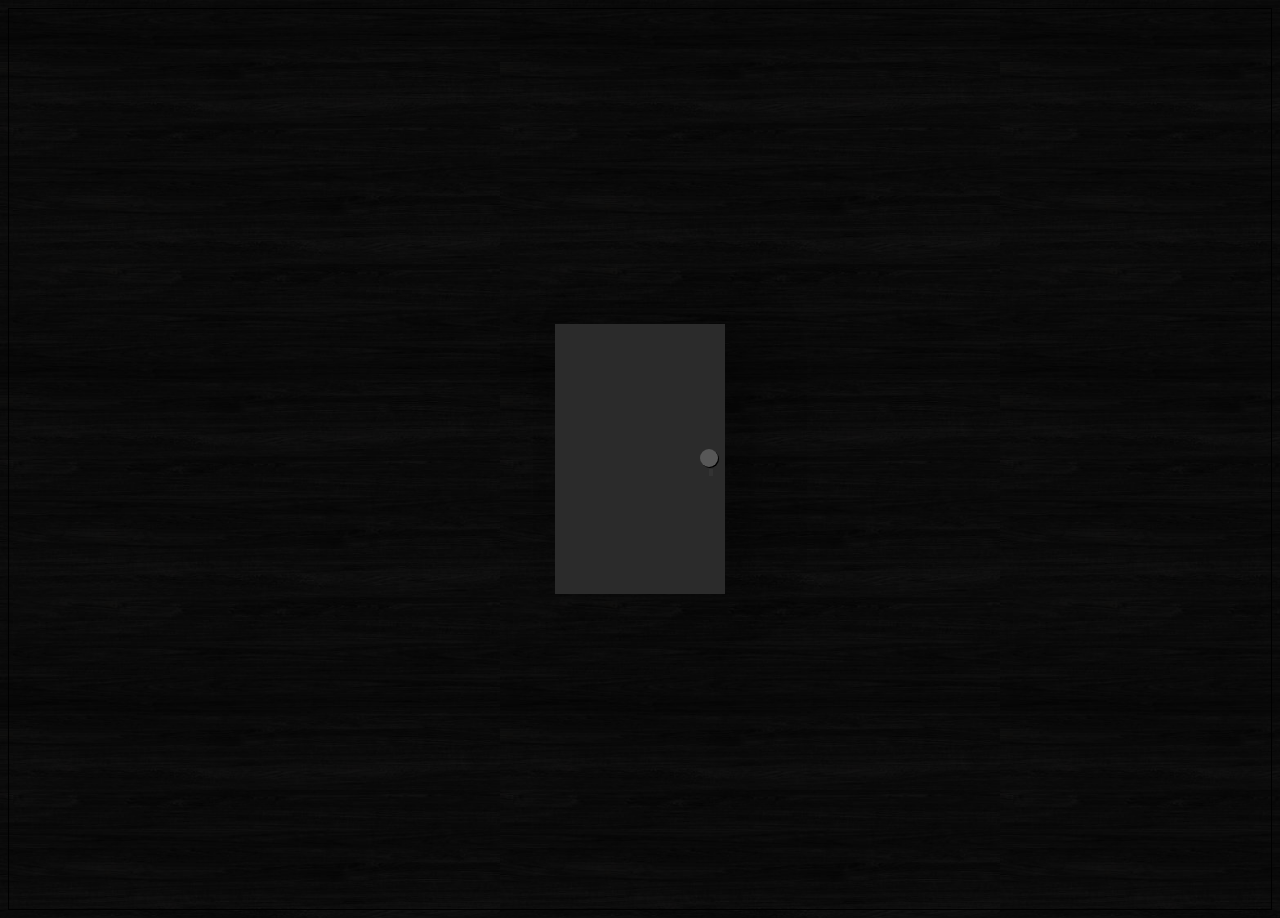
<file: index.html>
<!DOCTYPE html>
<html lang="en">
<head>
    <meta charset="UTF-8">
    <meta name="viewport" content="width=device-width, initial-scale=1.0">
    <title>The Dark Lane</title>
    <link href="style.css" rel="stylesheet" type="text/css" media="all">
</head>
<body>
    <div class="flex-wrapper">

        <div class="door">
            <div class="door-front">
                <div class="knob"></div>
            </div>

            <a href="home.html">
            <div class="door-back">
                  The Dark Lane : Luanne's Room
            </div>
        </a>
            <div class="door-mat"></div>


        </div>
        <!-- <a href="home.html">
            <div class="splash">
                Welcome to <br> The Dark Lane:<br> Luanne's Room
            </div>
        </a> -->
        <!-- <footer class="footer">CC 1224 Audrey V.u.c.a, audreyvuca.net</footer> -->
    </div>
</body>
</html>
</file>
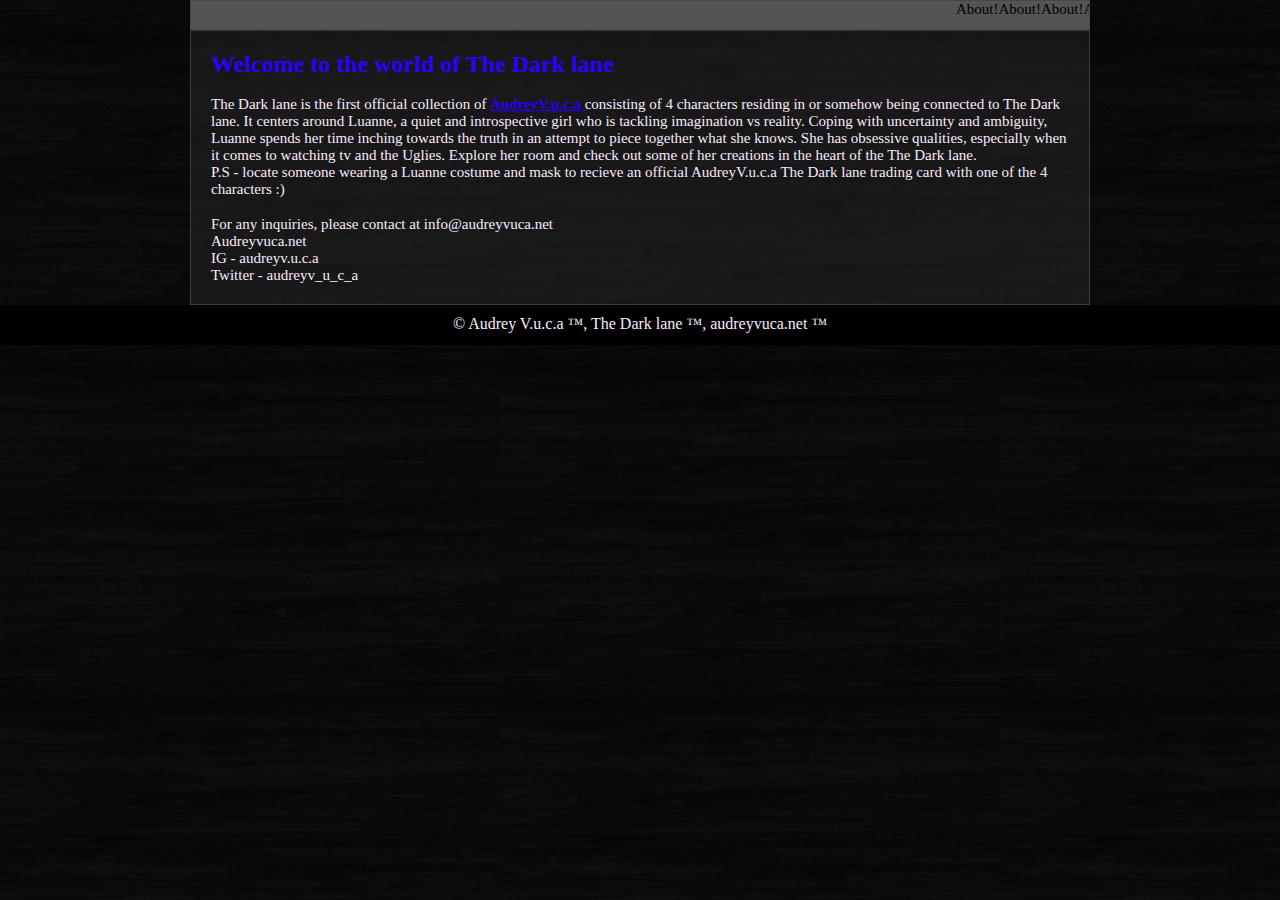
<file: about.html>
<!DOCTYPE html>
<html>
  <head>
    <meta charset="UTF-8">
    <meta name="viewport" content="width=device-width, initial-scale=1.0">
    <title>Luanne l.L</title>
 
    <link href="profile.css" rel="stylesheet" type="text/css" media="all">
  </head>

  <body>

    <a href="home.html"><p style="position: absolute; left: 250px; top: 8px; "> Back </p></a> 

    <div id="container">
    <div class="marquee"> 
        <p>About!About!About!About!About!About!About!About!About!About!About!About!About!About!About!About!About!About! </p>
    </div>


   
        <main>
            <h2>Welcome to the world of The Dark lane</h2>
            <br>
           <p> The Dark lane is the first official collection of <a href="https://audreyvuca.net"> AudreyV.u.c.a </a> consisting of 4 characters residing in or somehow being connected to
        The Dark lane. It centers around Luanne, a quiet and introspective girl who is tackling imagination vs reality. Coping with uncertainty and ambiguity, Luanne spends her time 
        inching towards the truth in an attempt to piece together what she knows. She has obsessive qualities, especially when it comes to watching tv and the Uglies. Explore her room
        and check out some of her creations in the heart of the The Dark lane. 
    <br> 
        P.S - locate someone wearing a Luanne costume and mask to recieve an official AudreyV.u.c.a The Dark lane trading card with one of the 4 characters :)
</p>

<br> 

<p> For any inquiries, please contact at info@audreyvuca.net 
    <br> 
    Audreyvuca.net 
    <br> 
    IG - audreyv.u.c.a
    <br> 
    Twitter - audreyv_u_c_a
</p>
           
        </main>
        
    </div>
    <footer id="footer"> © Audrey V.u.c.a ™, The Dark lane ™, audreyvuca.net ™</footer>
</div>


  </body>
       </html>
</file>
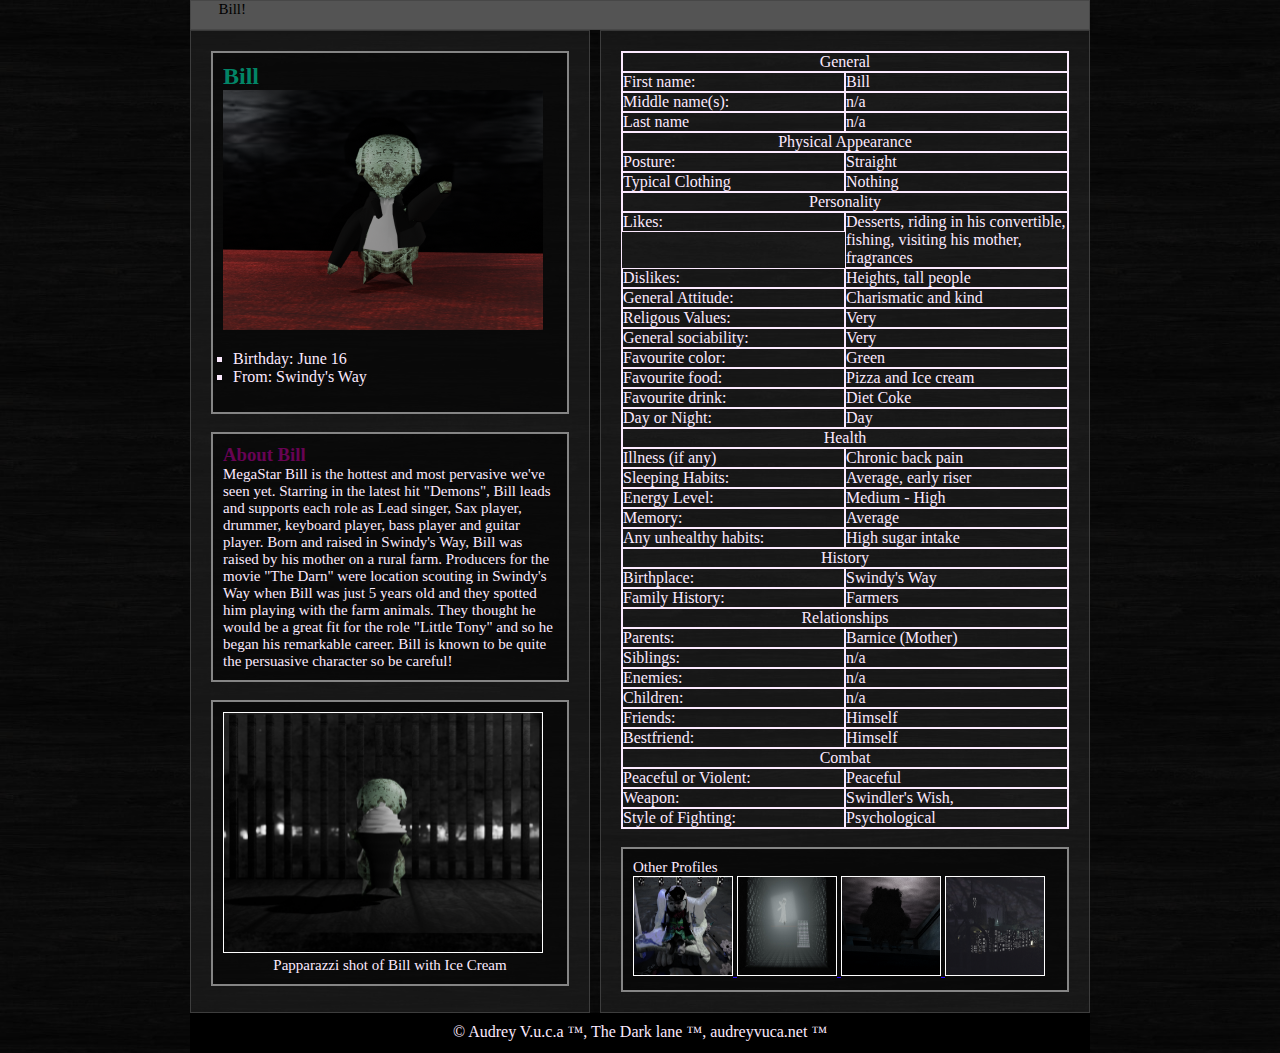
<file: bill.html>
<!DOCTYPE html>
<html>
  <head>
    <meta charset="UTF-8">
    <meta name="viewport" content="width=device-width, initial-scale=1.0">
    <title>Bill</title>
 
    <link href="profile.css" rel="stylesheet" type="text/css" media="all">
  </head>

  <body>

    
    <a href="home.html"><p style="position: absolute; left: 250px; top: 8px; "> Back </p></a> 

    <div id="container">
    <div class="marquee"> 
        <p>Bill!</p>
    </div>


    <div id="flex">
        <aside id="leftSidebar" style="margin-right: 10px;">
            <div class="box"> 
                <h2 style="color: rgba(0, 174, 134, 0.759);">Bill</h2>
                <img src="img/bill.png" style="width: 320px; height: auto;" >
                <ul style="padding-left:10px;">
                    <li>  Birthday: June 16</li>
                    <li>  From: Swindy's Way </li>
                </ul>

            </div>
           <br>
            <div class="box">
               <h3 style="color: rgb(103, 3, 84);"> About Bill </h3>
               <p> MegaStar Bill is the hottest and most pervasive we've seen yet. Starring in the latest hit "Demons", Bill leads and supports each role as Lead singer,
                Sax player, drummer, keyboard player, bass player and guitar player. Born and raised in Swindy's Way, Bill was raised by his mother on a rural farm. Producers for 
                the movie "The Darn" were location scouting in Swindy's Way when Bill was just 5 years old and they spotted him playing with the farm animals. They thought he would be 
                a great fit for the role "Little Tony" and so he began his remarkable career. Bill is known to be quite the persuasive character so be careful!  </p>
            </div>

            <br>

            <div class="box">
           <img src="img/bill icecream.png" style="width: 320px; height: auto; border: 1px solid white; margin: 0 auto;">
             <p style="text-align: center;">  Papparazzi shot of Bill with Ice Cream </p>
            </div>

        
        </aside>
        <main>
            <table class="type-a" width="100%" border="0" cellspacing="0" cellpadding="0">
                <tr>
                  <td class="a" style="text-align: center;">General</td>
                  <td class="b">First name: </td>
                  <td class="c">Bill</td>
                </tr>
                <tr>
                    <td class="b">Middle name(s): </td>
                    <td class="c">n/a</td>
                </tr>
                <tr>
                    <td class="b">Last name </td>
                    <td class="c">n/a</td>
                </tr>
                <tr>
                    <td class="a" style="text-align: center;">Physical Appearance</td>
                    <td class="b">Posture: </td>
                    <td class="c">Straight</td>
                  </tr>
                  <tr>
                      <td class="b">Typical Clothing</td>
                      <td class="c">Nothing</td>
                  </tr>
                  <tr>
                    <td class="a" style="text-align: center;">Personality</td>
                    <td class="b">Likes: </td>
                    <td class="c">Desserts, riding in his convertible, fishing, visiting his mother, fragrances</td>
                  </tr>
                  <tr>
                      <td class="b">Dislikes:</td>
                      <td class="c">Heights, tall people</td>
                  </tr>
                  <tr>
                      <td class="b">General Attitude:</td>
                      <td class="c">Charismatic and kind</td>
                  </tr>
                  <tr>
                    <td class="b">Religous Values:</td>
                    <td class="c">Very</td>
                </tr>
                <tr>
                    <td class="b">General sociability:</td>
                    <td class="c">Very</td>
                </tr>
                <tr>
                    <td class="b">Favourite color:</td>
                    <td class="c">Green</td>
                </tr>
                <tr>
                    <td class="b">Favourite food:</td>
                    <td class="c">Pizza and Ice cream</td>
                </tr>
                <tr>
                    <td class="b">Favourite drink:</td>
                    <td class="c">Diet Coke</td>
                </tr>
                <tr>
                    <td class="b">Day or Night:</td>
                    <td class="c">Day</td>
                </tr>
                <tr>
                    <td class="a" style="text-align: center;">Health</td>
                    <td class="b">Illness (if any)</td>
                    <td class="c">Chronic back pain</td>
                  </tr>
                  <tr>
                    <td class="b">Sleeping Habits:</td>
                    <td class="c">Average, early riser</td>
                </tr>
                <tr>
                    <td class="b">Energy Level:</td>
                    <td class="c">Medium - High</td>
                </tr>
                <tr>
                    <td class="b">Memory:</td>
                    <td class="c">Average</td>
                </tr>
                <tr>
                    <td class="b">Any unhealthy habits:</td>
                    <td class="c">High sugar intake</td>
                </tr>
                <tr>
                    <td class="a" style="text-align: center;">History</td>
                    <td class="b">Birthplace:</td>
                    <td class="c">Swindy's Way</td>
                  </tr>
                  <tr>
                    <td class="b">Family History:</td>
                    <td class="c">Farmers</td>
                </tr>
                <tr>
                    <td class="a" style="text-align: center;">Relationships</td>
                    <td class="b">Parents:</td>
                    <td class="c"> Barnice (Mother) </td>
                  </tr>
                  <tr>
                    <td class="b">Siblings:</td>
                    <td class="c">n/a</td>
                  </tr>
                  <tr>
                    <td class="b">Enemies:</td>
                    <td class="c">n/a</td>
                  </tr>
                  <tr>
                    <td class="b">Children:</td>
                    <td class="c">n/a</td>
                  </tr>
                  <tr>
                    <td class="b">Friends:</td>
                    <td class="c">Himself</td>
                  </tr>
                  <tr>
                    <td class="b">Bestfriend:</td>
                    <td class="c">Himself</td>
                  </tr>

                  <tr>
                    <td class="a" style="text-align: center;">Combat</td>
                    <td class="b">Peaceful or Violent:</td>
                    <td class="c">Peaceful</td>
                  </tr>
                  <tr>
                    <td class="b">Weapon:</td>
                    <td class="c">Swindler's Wish, </td>
                  </tr>
                  <tr>
                    <td class="b">Style of Fighting:</td>
                    <td class="c">Psychological</td>
                  </tr>
               
              </table>

              <br>

    <div class="otherProfile">
<p> Other Profiles</p>

<a href="luanne.html"> <img class="smallprofile" src="img/luanne.png"> </a>
<a href="uglies.html"> <img class="smallprofile" src="img/edit2.jpg" > </a>
<a href="parnethius.html"> <img  class="smallprofile" src="img/parnethius.png" > </a>
<a href="tdl.html"> <img  class="smallprofile" src="img/picturegallery/56.png" > </a>
    </div>

        </main>
        
    </div>
    <footer id="footer"> © Audrey V.u.c.a ™, The Dark lane ™, audreyvuca.net ™</footer>
</div>


  </body>
       </html>
</file>
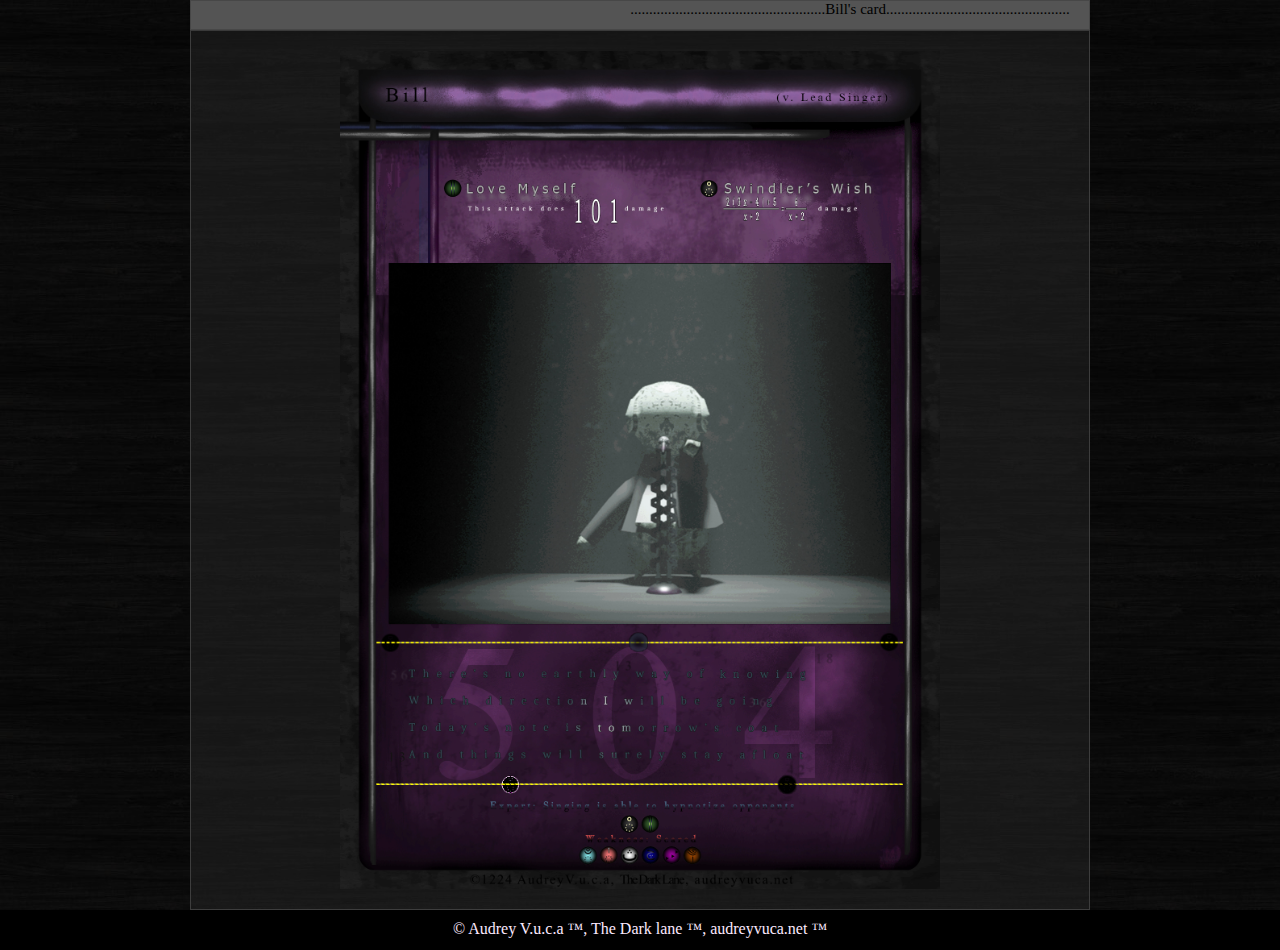
<file: billcard.html>
<!DOCTYPE html>
<html>
  <head>
    <meta charset="UTF-8">
    <meta name="viewport" content="width=device-width, initial-scale=1.0">
    <title>Bill Card</title>
 
    <link href="profile.css" rel="stylesheet" type="text/css" media="all">
  </head>

  <body>
    
    <a href="home.html"><p style="position: absolute; left: 250px; top: 8px; "> Back </p></a> 

    <div id="container">
    <div class="marquee"> 
        <p>....................................................Bill's card.................................................</p>
    </div>


   
        <main>
           <img src="img/billcard.jpg" class="center" style="width: 600px;">
           

        </main>
        
    </div>
    <footer id="footer"> © Audrey V.u.c.a ™, The Dark lane ™, audreyvuca.net ™</footer>
</div>


  </body>
       </html>
</file>
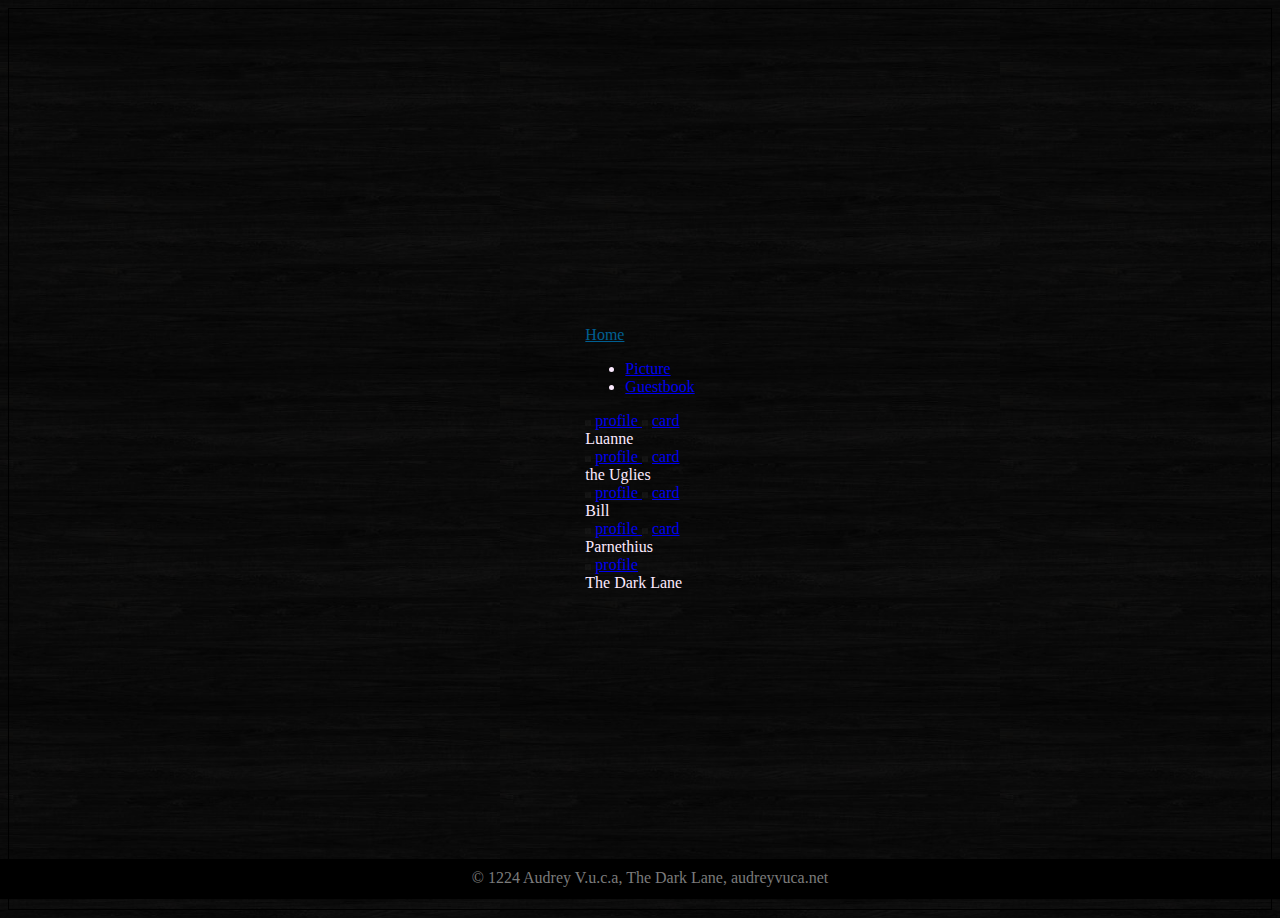
<file: home.html>
<!DOCTYPE html>
<html lang="en">
<head>
    <meta charset="UTF-8">
    <meta name="viewport" content="width=device-width, initial-scale=1.0">
    <title>The Dark Lane</title>
    <link href="style.css" rel="stylesheet" type="text/css" media="all">
</head>
<body>

        <div id="container">
            <div id="topBar">
              <a href="index.html" style="color: rgb(0, 95, 146); font-size: medium;">Home</a> 
              <!-- <a href="about.html" style="color: blueviolet; font-size: medium;">About&Contact</a>  -->
            </div>
    
                <div id="headerArea">
                    <div id="header"></div>
                    <nav id="navbar">
                        <ul>
                            <li><a href="picture.html">Picture</a></li>
                            <!-- <li><a href="shoppe.html">Shoppe</a></li> -->
                            <li><a href="https://users4.smartgb.com/g/g.php?a=s&i=g44-82152-c2">Guestbook</a></li>
                        </ul>
                    </nav>
                </div>
    
        
               <main>
    
                <img src="img/darkwood.jpg" class="icon"> <a href="luanne.html"> profile </a> 
                <img src="img/darkwood.jpg" class="icon"> <a href="luannecard.html"> card </a>
                 
                    <div class="name"> Luanne </div>

                    
                <img src="img/darkwood.jpg" class="icon"> <a href="uglies.html"> profile </a> 
                <img src="img/darkwood.jpg" class="icon"> <a href="ugliescard.html"> card </a>
                 
                    <div class="name"> the Uglies </div>

                    
                <img src="img/darkwood.jpg" class="icon"> <a href="bill.html"> profile </a> 
                <img src="img/darkwood.jpg" class="icon"> <a href="billcard.html"> card </a>
                 
                    <div class="name"> Bill </div>

                    
                <img src="img/darkwood.jpg" class="icon"> <a href="parnethius.html"> profile </a> 
                <img src="img/darkwood.jpg" class="icon"> <a href="parnethiuscard.html"> card </a>
                 
                    <div class="name"> Parnethius </div>

                    <img src="img/darkwood.jpg" class="icon"> <a href="tdl.html"> profile </a> 
                  
                     
                        <div class="name"> The Dark Lane </div>
               
                 
               
                      </main>
                    
      
              </div>
                <footer id="footer">
                  © 1224 Audrey V.u.c.a, The Dark Lane, audreyvuca.net 
                </footer>
            </div>

</body>
</html>
</file>
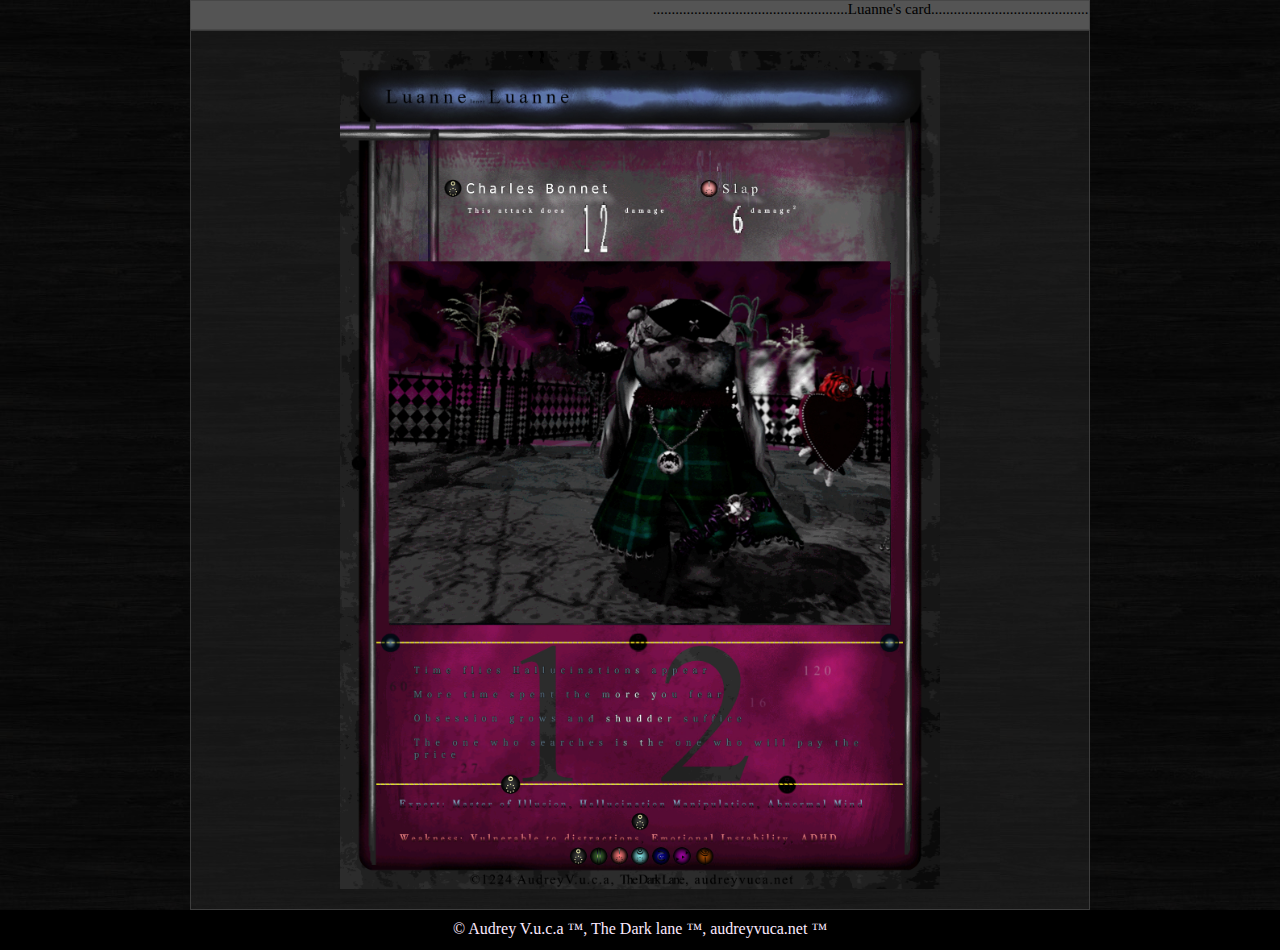
<file: luannecard.html>
<!DOCTYPE html>
<html>
  <head>
    <meta charset="UTF-8">
    <meta name="viewport" content="width=device-width, initial-scale=1.0">
    <title>Luanne l.L</title>
 
    <link href="profile.css" rel="stylesheet" type="text/css" media="all">
  </head>

  <body>

    <a href="home.html"><p style="position: absolute; left: 250px; top: 8px; "> Back </p></a> 

    <div id="container">
    <div class="marquee"> 
        <p>....................................................Luanne's card.................................................</p>
    </div>


   
        <main>
           <img src="img/luannecard.jpg" class="center" style="width: 600px;">
           

        </main>
        
    </div>
    <footer id="footer"> © Audrey V.u.c.a ™, The Dark lane ™, audreyvuca.net ™</footer>
</div>


  </body>
       </html>
</file>
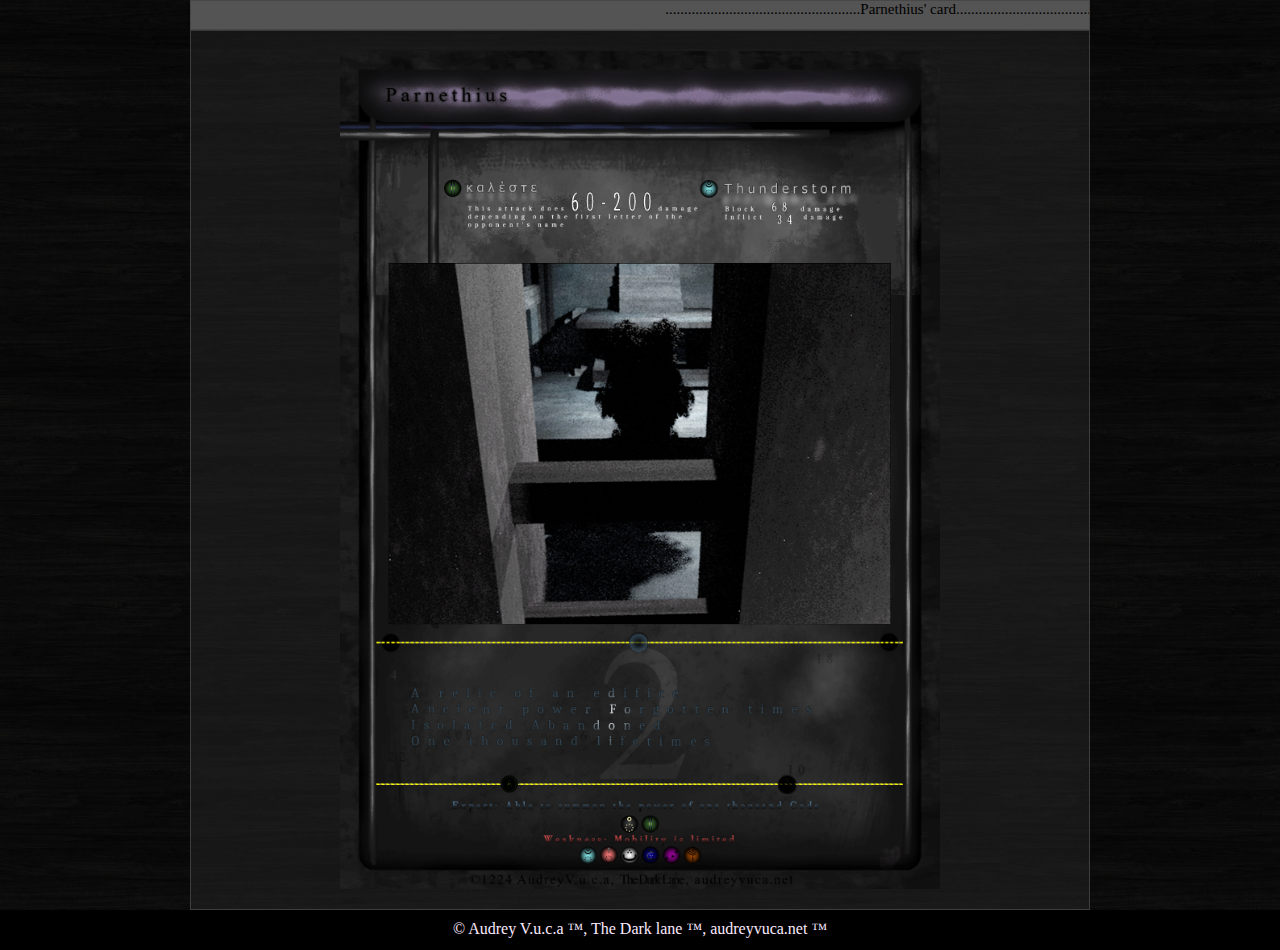
<file: parnethiuscard.html>
<!DOCTYPE html>
<html>
  <head>
    <meta charset="UTF-8">
    <meta name="viewport" content="width=device-width, initial-scale=1.0">
    <title>Parnethius Card</title>
 
    <link href="profile.css" rel="stylesheet" type="text/css" media="all">
  </head>

  <body>

    <a href="home.html"><p style="position: absolute; left: 250px; top: 8px; "> Back </p></a> 

    <div id="container">
    <div class="marquee"> 
        <p>....................................................Parnethius' card.................................................</p>
    </div>


   
        <main>
           <img src="img/parnethiuscard.jpg" class="center" style="width: 600px;">
           

        </main>
        
    </div>
    <footer id="footer"> © Audrey V.u.c.a ™, The Dark lane ™, audreyvuca.net ™</footer>
</div>


  </body>
       </html>
</file>
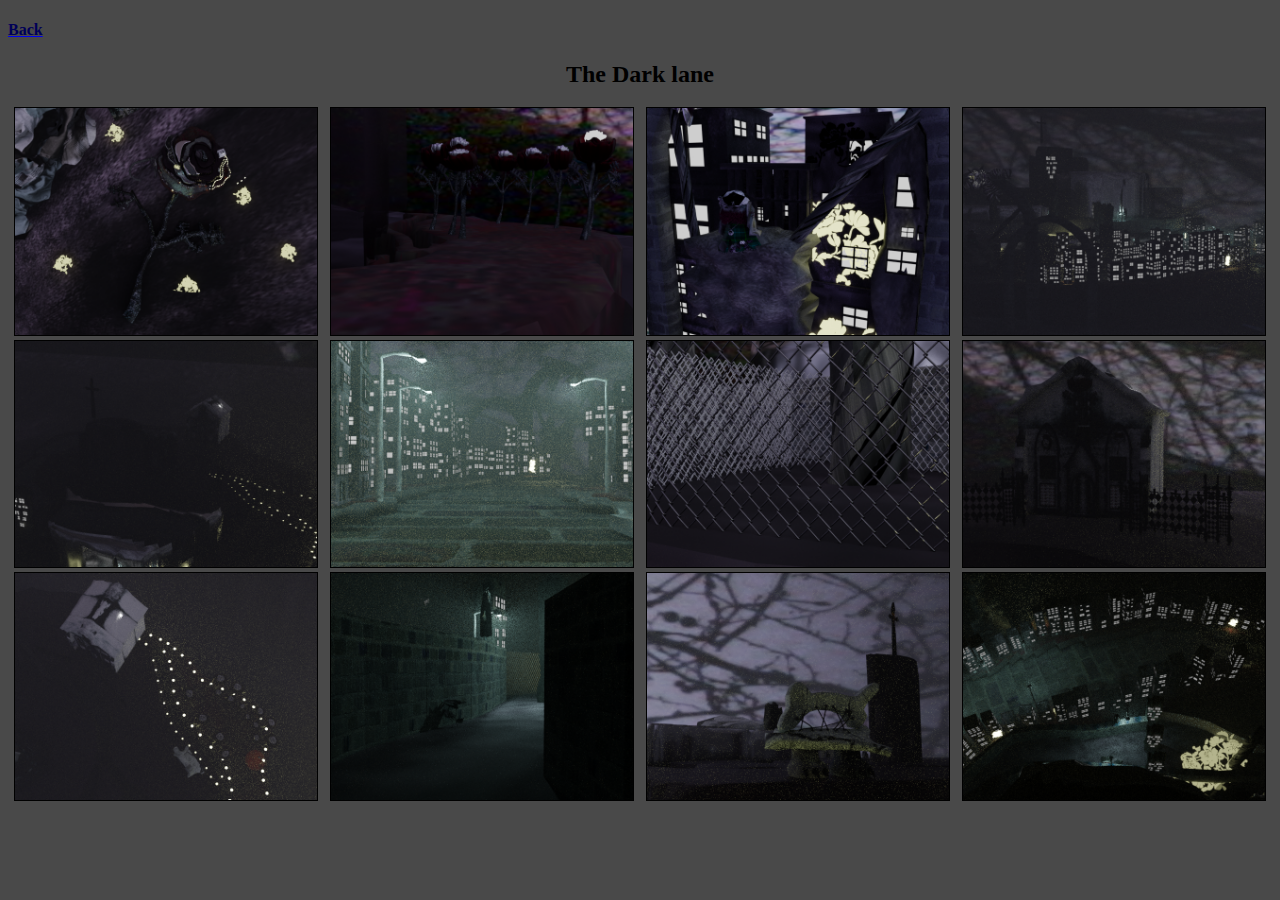
<file: picture.html>
<!DOCTYPE html>
<html>
<head>
    <meta charset="UTF-8">
    <meta name="viewport" content="width=device-width, initial-scale=1.0">
    <title>Picture Gallery</title>
 
    <link href="picture.css" rel="stylesheet" type="text/css" media="all">
</head>
<body>
    <a href="home.html"> <h4 style="color: rgb(0, 0, 88);">Back</h4></a>
<h2 style="text-align: center;">The Dark lane</h2>


<div class="responsive">
    <div class="gallery">
      <a target="_blank" href="img/picturegallery/66.png">
        <img src="img/picturegallery/66.png">
      </a>
    </div>
  </div>

  <div class="responsive">
    <div class="gallery">
      <a target="_blank" href="img/picturegallery/10.png">
        <img src="img/picturegallery/10.png" >
      </a>
    </div>
  </div>

  <div class="responsive">
    <div class="gallery">
      <a target="_blank" href="img/picturegallery/3.png">
        <img src="img/picturegallery/3.png">
      </a>
    </div>
  </div>

  <div class="responsive">
    <div class="gallery">
      <a target="_blank" href="img/picturegallery/56.png">
        <img src="img/picturegallery/56.png">
      </a>
    </div>
  </div>

  <div class="responsive">
    <div class="gallery">
      <a target="_blank" href="img/picturegallery/57.png">
        <img src="img/picturegallery/57.png">
      </a>
    </div>
  </div>

  <div class="responsive">
    <div class="gallery">
      <a target="_blank" href="img/picturegallery/53.png">
        <img src="img/picturegallery/53.png" >
      </a>
    </div>
  </div>

  <div class="responsive">
    <div class="gallery">
      <a target="_blank" href="img/picturegallery/40.png">
        <img src="img/picturegallery/40.png" >
      </a>
    </div>
  </div>

  
  <div class="responsive">
    <div class="gallery">
      <a target="_blank" href="img/picturegallery/59.png">
        <img src="img/picturegallery/59.png" >
      </a>
    </div>
  </div>

  <div class="responsive">
    <div class="gallery">
      <a target="_blank" href="img/picturegallery/62.png">
        <img src="img/picturegallery/62.png" >
      </a>
    </div>
  </div>

  <div class="responsive">
    <div class="gallery">
      <a target="_blank" href="img/picturegallery/64.png">
        <img src="img/picturegallery/64.png" >
      </a>
    </div>
  </div>

  <div class="responsive">
    <div class="gallery">
      <a target="_blank" href="img/picturegallery/72.png">
        <img src="img/picturegallery/72.png" >
      </a>
    </div>
  </div>

  <div class="responsive">
    <div class="gallery">
      <a target="_blank" href="img/picturegallery/65.png">
        <img src="img/picturegallery/65.png" >
      </a>
    </div>
  </div>

<div class="clearfix"></div>

</body>
</html>
</file>
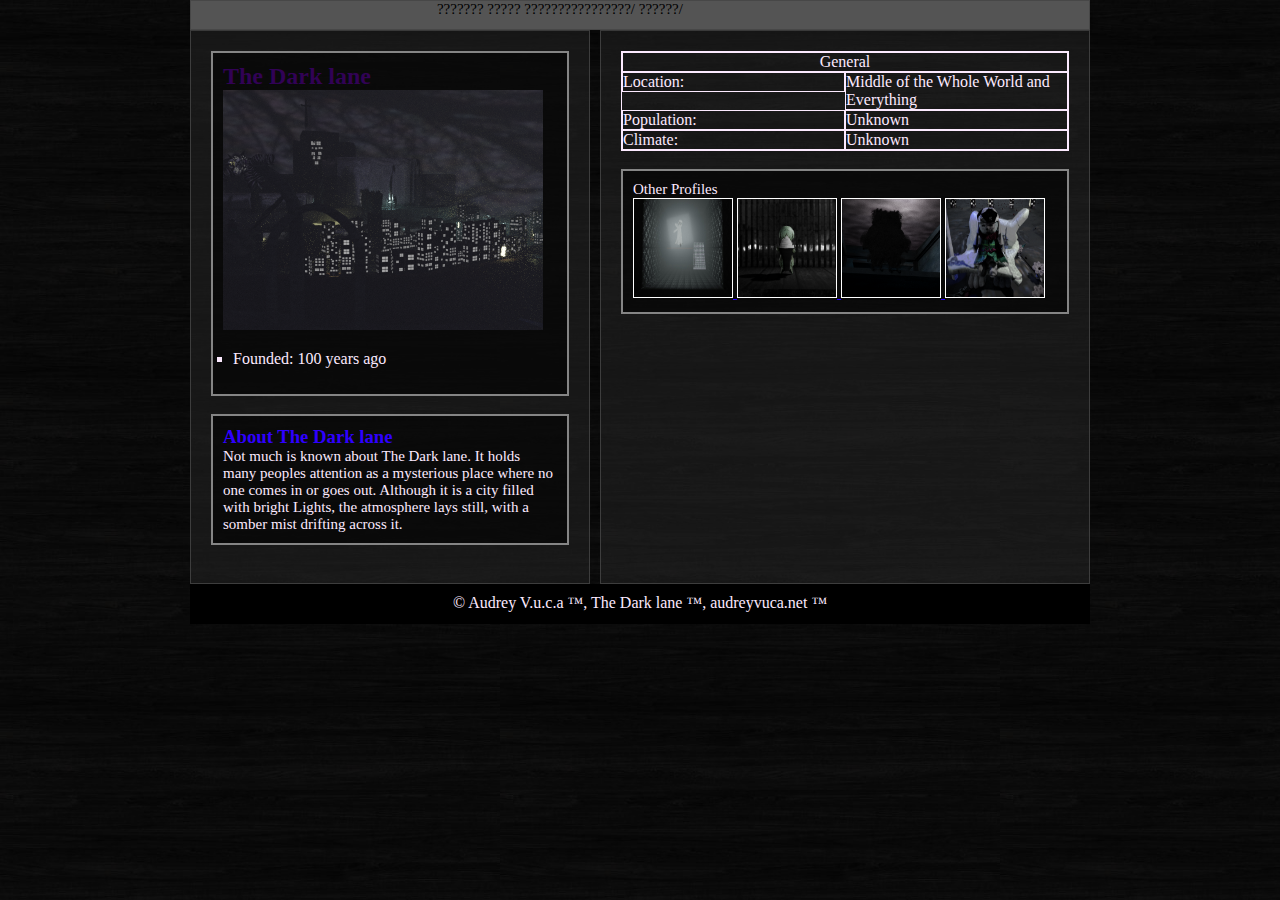
<file: tdl.html>
<!DOCTYPE html>
<html>
  <head>
    <meta charset="UTF-8">
    <meta name="viewport" content="width=device-width, initial-scale=1.0">
    <title>The Dark lane</title>
 
    <link href="profile.css" rel="stylesheet" type="text/css" media="all">
  </head>

  <body>
    
    <a href="home.html"><p style="position: absolute; left: 250px; top: 8px; "> Back </p></a> 

    <div id="container">
    <div class="marquee"> 
        <p>??????? ????? ????????????????/ ??????/</p>
    </div>


    <div id="flex">
        <aside id="leftSidebar" style="margin-right: 10px;">
            <div class="box"> 
                <h2 style="color: rgba(63, 0, 111, 0.759);">The Dark lane</h2>
                <img src="img/picturegallery/56.png" style="width: 320px; height: auto;" >
                <ul style="padding-left:10px;">
                    <li>  Founded: 100 years ago </li>
                </ul>

            </div>
           <br>
            <div class="box">
               <h3> About The Dark lane </h3>
               <p>
                   Not much is known about The Dark lane. It holds many peoples attention as a mysterious place where no one comes in or goes out. 
                   Although it is a city filled with bright Lights, the atmosphere lays still, with a somber mist drifting across it. 
                   
            </p>
            </div>

            <br>

         
        
        </aside>
        <main>
            <table class="type-a" width="100%" border="0" cellspacing="0" cellpadding="0">
                <tr>
                  <td class="a" style="text-align: center;">General</td>
                  <td class="b">Location:</td>
                  <td class="c">Middle of the Whole World and Everything</td>
                  <td class="b">Population:</td>
                  <td class="c">Unknown</td>
                  <td class="b">Climate:</td>
                  <td class="c">Unknown</td>
                </tr>
               
              </table>

              <br>

    <div class="otherProfile">
<p> Other Profiles</p>

<a href="uglies.html"> <img class="smallprofile" src="img/edit2.jpg"> </a>
<a href="bill.html"> <img class="smallprofile" src="img/bill icecream.png" > </a>
<a href="parnethius.html"> <img  class="smallprofile" src="img/parnethius.png" > </a>
<a href="luanne.html"> <img  class="smallprofile" src="img/luanne.png" > </a>
    </div>

        </main>
        
    </div>
    <footer id="footer"> © Audrey V.u.c.a ™, The Dark lane ™, audreyvuca.net ™</footer>
</div>


  </body>
       </html>
</file>
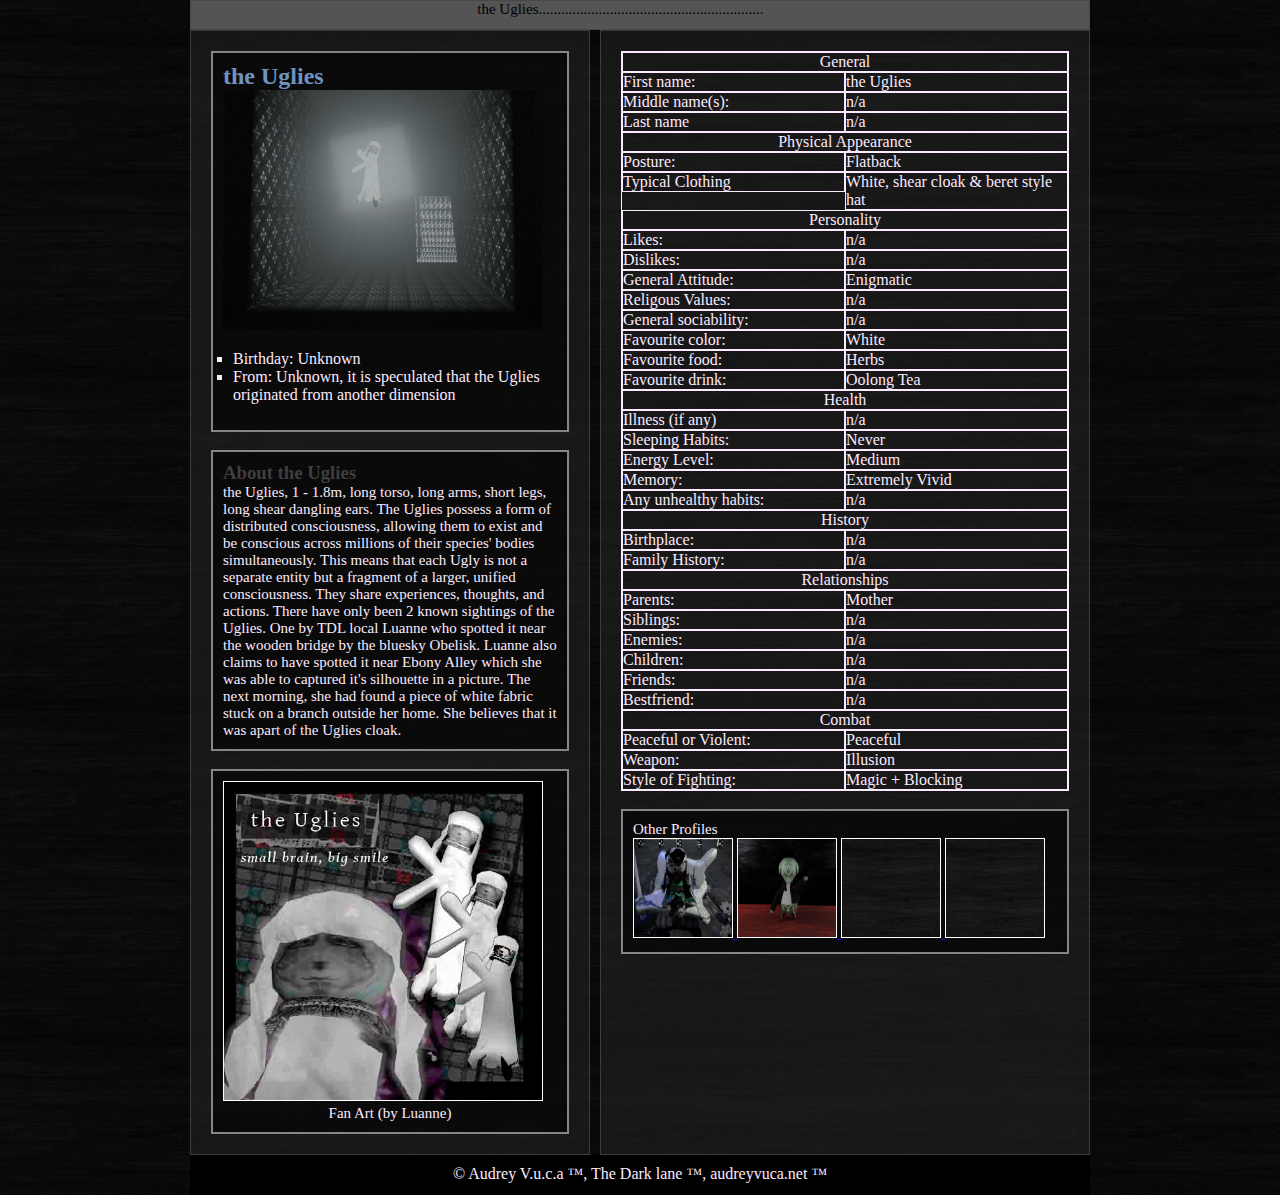
<file: uglies.html>
<!DOCTYPE html>
<html>
  <head>
    <meta charset="UTF-8">
    <meta name="viewport" content="width=device-width, initial-scale=1.0">
    <title>the Uglies Card</title>
 
    <link href="profile.css" rel="stylesheet" type="text/css" media="all">
  </head>

  <body>

    <a href="home.html"><p style="position: absolute; left: 250px; top: 8px; "> Back </p></a> 
    <div id="container">
      
    <div class="marquee"> 
        <p>the Uglies............................................................</p>
    </div>


    <div id="flex">
        <aside id="leftSidebar" style="margin-right: 10px;">
            <div class="box"> 
                <h2 style="color: rgba(146, 194, 250, 0.759);">the Uglies</h2>
                <img src="img/edit2.jpg" style="width: 320px; height: auto;" >
                <ul style="padding-left:10px;">
                    <li>  Birthday: Unknown</li>
                    <li>  From: Unknown, it is speculated that the Uglies originated from another dimension</li>
                </ul>

            </div>
           <br>
            <div class="box">
               <h3 style="color: rgb(63, 63, 63);"> About the Uglies </h3>
               <p> 
                the Uglies, 1 - 1.8m, long torso, long arms, short legs,  long shear dangling ears. 
                The Uglies possess a form of distributed consciousness, allowing them to exist and be conscious across millions of their species' bodies simultaneously. 
                This means that each Ugly is not a separate entity but a fragment of a larger, unified consciousness. They share experiences, thoughts, and actions.
                There have only been 2 known sightings of the Uglies. One by TDL local Luanne who spotted it near the wooden
                bridge by the bluesky Obelisk. Luanne also claims to have spotted it near Ebony Alley which she was able to
                captured it's silhouette in a picture. The next morning, she had found a piece of white fabric stuck on a branch outside her home. She believes that 
                 it was apart of the Uglies cloak.  </p>
            </div>

            <br>

            <div class="box">
           <img src="img/edit.jpg" style="width: 320px; height: auto; border: 1px solid white; margin: 0 auto;">
             <p style="text-align: center;">  Fan Art (by Luanne) </p>
            </div>

        
        </aside>
        <main>
            <table class="type-a" width="100%" border="0" cellspacing="0" cellpadding="0">
                <tr>
                  <td class="a" style="text-align: center;">General</td>
                  <td class="b">First name: </td>
                  <td class="c">the Uglies</td>
                </tr>
                <tr>
                    <td class="b">Middle name(s): </td>
                    <td class="c">n/a</td>
                </tr>
                <tr>
                    <td class="b">Last name </td>
                    <td class="c">n/a</td>
                </tr>
                <tr>
                    <td class="a" style="text-align: center;">Physical Appearance</td>
                    <td class="b">Posture: </td>
                    <td class="c">Flatback</td>
                  </tr>
                  <tr>
                      <td class="b">Typical Clothing</td>
                      <td class="c">White, shear cloak & beret style hat</td>
                  </tr>
                  <tr>
                    <td class="a" style="text-align: center;">Personality</td>
                    <td class="b">Likes: </td>
                    <td class="c">n/a</td>
                  </tr>
                  <tr>
                      <td class="b">Dislikes:</td>
                      <td class="c">n/a</td>
                  </tr>
                  <tr>
                      <td class="b">General Attitude:</td>
                      <td class="c">Enigmatic</td>
                  </tr>
                  <tr>
                    <td class="b">Religous Values:</td>
                    <td class="c">n/a</td>
                </tr>
                <tr>
                    <td class="b">General sociability:</td>
                    <td class="c">n/a</td>
                </tr>
                <tr>
                    <td class="b">Favourite color:</td>
                    <td class="c">White</td>
                </tr>
                <tr>
                    <td class="b">Favourite food:</td>
                    <td class="c">Herbs</td>
                </tr>
                <tr>
                    <td class="b">Favourite drink:</td>
                    <td class="c">Oolong Tea</td>
                </tr>
                <tr>
                    <td class="a" style="text-align: center;">Health</td>
                    <td class="b">Illness (if any)</td>
                    <td class="c">n/a</td>
                  </tr>
                  <tr>
                    <td class="b">Sleeping Habits:</td>
                    <td class="c">Never</td>
                </tr>
                <tr>
                    <td class="b">Energy Level:</td>
                    <td class="c">Medium </td>
                </tr>
                <tr>
                    <td class="b">Memory:</td>
                    <td class="c">Extremely Vivid</td>
                </tr>
                <tr>
                    <td class="b">Any unhealthy habits:</td>
                    <td class="c">n/a</td>
                </tr>
                <tr>
                    <td class="a" style="text-align: center;">History</td>
                    <td class="b">Birthplace:</td>
                    <td class="c">n/a</td>
                  </tr>
                  <tr>
                    <td class="b">Family History:</td>
                    <td class="c">n/a</td>
                </tr>
                <tr>
                    <td class="a" style="text-align: center;">Relationships</td>
                    <td class="b">Parents:</td>
                    <td class="c">Mother </td>
                  </tr>
                  <tr>
                    <td class="b">Siblings:</td>
                    <td class="c">n/a</td>
                  </tr>
                  <tr>
                    <td class="b">Enemies:</td>
                    <td class="c">n/a</td>
                  </tr>
                  <tr>
                    <td class="b">Children:</td>
                    <td class="c">n/a</td>
                  </tr>
                  <tr>
                    <td class="b">Friends:</td>
                    <td class="c">n/a</td>
                  </tr>
                  <tr>
                    <td class="b">Bestfriend:</td>
                    <td class="c">n/a</td>
                  </tr>

                  <tr>
                    <td class="a" style="text-align: center;">Combat</td>
                    <td class="b">Peaceful or Violent:</td>
                    <td class="c">Peaceful</td>
                  </tr>
                  <tr>
                    <td class="b">Weapon:</td>
                    <td class="c">Illusion</td>
                  </tr>
                  <tr>
                    <td class="b">Style of Fighting:</td>
                    <td class="c">Magic + Blocking</td>
                  </tr>
               
              </table>

              <br>

    <div class="otherProfile">
<p> Other Profiles</p>

<a href="luanne.html"> <img class="smallprofile" src="img/luanne.png"> </a>
<a href="bill.html"> <img class="smallprofile" src="img/bill.png" > </a>
<a href="parnethius.html"> <img  class="smallprofile" src="img/darkwood.jpg" > </a>
<a href="tdl.html"> <img  class="smallprofile" src="img/darkwood.jpg" > </a>
    </div>

        </main>
        
    </div>
    <footer id="footer"> © Audrey V.u.c.a ™, The Dark lane ™, audreyvuca.net ™</footer>
</div>


  </body>
       </html>
</file>
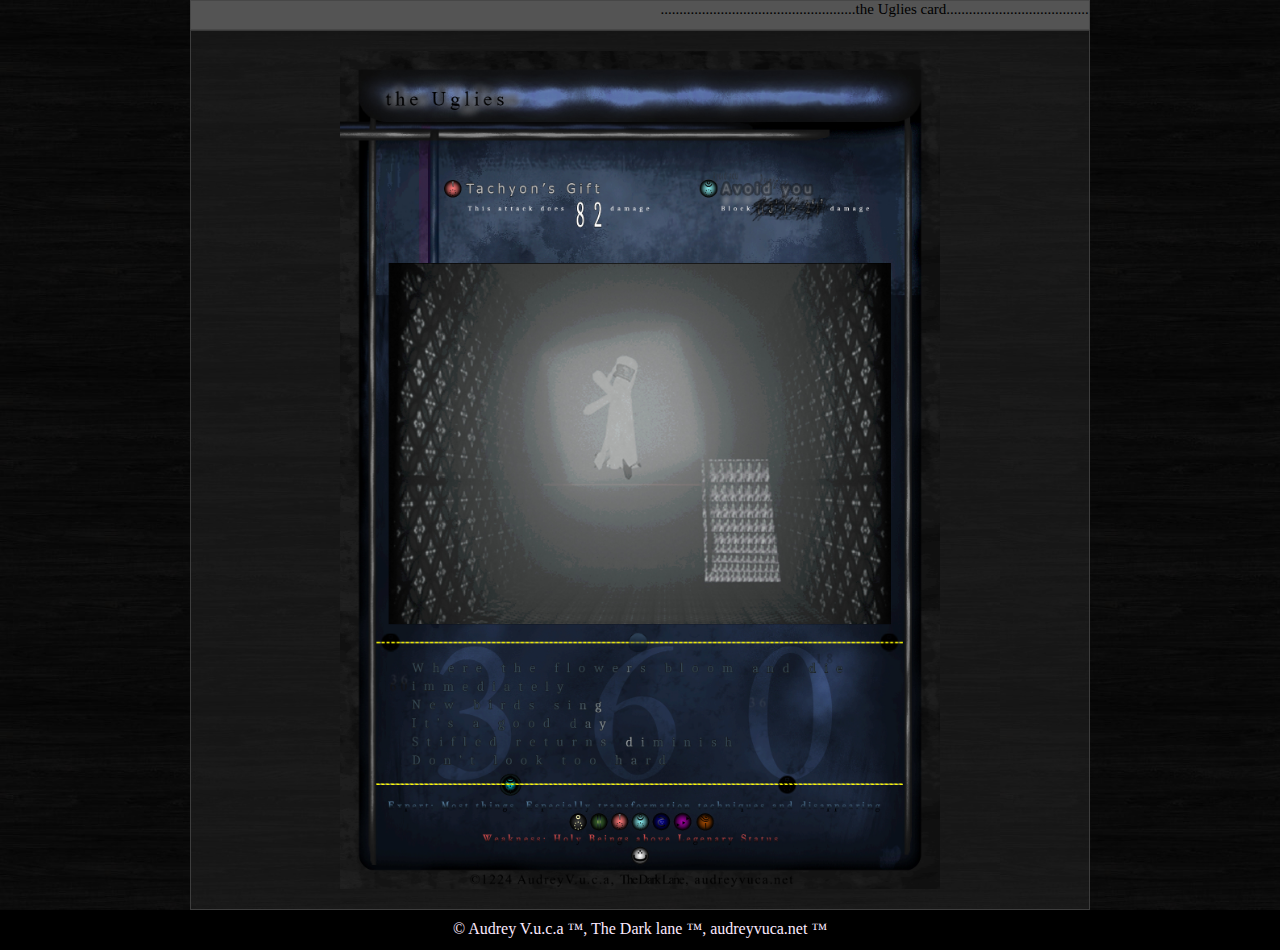
<file: ugliescard.html>
<!DOCTYPE html>
<html>
  <head>
    <meta charset="UTF-8">
    <meta name="viewport" content="width=device-width, initial-scale=1.0">
    <title>Luanne l.L</title>
 
    <link href="profile.css" rel="stylesheet" type="text/css" media="all">
  </head>

  <body>

    
    <a href="home.html"><p style="position: absolute; left: 250px; top: 8px; "> Back </p></a> 

    <div id="container">
    <div class="marquee"> 
        <p>....................................................the Uglies card.................................................</p>
    </div>


   
        <main>
           <img src="img/ugliescard.jpg" class="center" style="width: 600px;">
           

        </main>
        
    </div>
    <footer id="footer"> © Audrey V.u.c.a ™, The Dark lane ™, audreyvuca.net ™</footer>
</div>


  </body>
       </html>
</file>
<file: style.css>
body {
    background-image: url(img/darkwood.png);
    background-size: 500px;
    color: #fceaff;
    display: flex;
    justify-content: center;
    align-items: center;
    margin-top: -3  0px;
    overflow: hidden;
    height: 100vh;
    border: 1px solid black;
   
}




.door{
    position: relative;
    width: 170px;
    height: 270px;
    cursor:pointer;
    transform-style: preserve-3d;
    transform: perspective(2500px);
}

.door-front{
    position: absolute;
    width: 170px;
    height: 270px;
    transform-origin: left;
    overflow: hidden;
    box-shadow: 30px 0 50px rgba(0,0,0,0.2);
    z-index: 1;
    background-color: #2b2b2b;
    transition: 5s;

}

.door-front:before, .door-front:after{
    content:"";
    position: absolute;
    /* background-color: #000000; */
    width: 106px;
    height: 75px;
    /* border: 10px ridge rgb(0, 0, 0); */
    left: 22.5px;
}

.door-front:before{
    top:25px;
}

.door-front:after{
    top:155px;
}

.knob{
    position:absolute;
    /* width: 20px;
    height: 30px;
    background-color: gold; */
    top:125px;
    left: 145px;
    border-radius: 2px;
}

.knob:before{
content: "";
position:absolute;
border-radius: 50%;
background-color: rgb(87, 87, 87);
width: 18px;
height: 18px;
left: 0px;
box-shadow: 1px 1px rgba(0,0,0,1);
}

.knob:after{
    content:"";
    position: absolute;
    width: 4px;
    height: 7px;
    background-color: #333;
    top: 20px;
    left: 8.5px;
}

.door:hover .door-front{
    transform: rotateY(-160deg);
}



.door-back{
    position:relative;
    background: linear-gradient(grey, black);
    overflow: hidden;
    width: 100%;
    height: 100%;
    /* outline: 2px solid rgb(55, 0, 55); */
}

.icon{
    width: 6px;
    height: 6px;
    display: inline;
}

#footer {
    background-color: black;
    width: 100%;
    height: 20px;
    padding: 10px;
    text-align: center;
    color: #7b7b7b;
    position: absolute;
   /* top: 100px; */
   bottom: 1px;
   left: 0px;
}

.product{
    width: 50px;
    height: 50px;
}
</file>
<file: profile.css>
body {
        font-family: 'Times New Roman', Times, serif;
        margin: 0;
        background-image: url(img/darkwood.png);
        background-size: 500px;
        color: #fceaff;
    }

    * {
        box-sizing: border-box;
    }

 
    #container {
        max-width: 900px;
        margin: 0 auto;
    }

    #container a {
        color: #2600ff;
        font-weight: bold;
    }

  
    #flex {
        display: flex;
    }

    aside {
        background-color: #24242490;
        width: 400px;
        padding: 20px;
        border: 1px solid #3d3d3d;
      
    }
    
    h2,h3,p{
        padding: 0px;
        margin: 0px;
    }
    p{
        font-size: 15px;
    }
ul{
    list-style: square;
}

    main {
        background-color: #29292974;
        border: 1px solid #3d3d3d;
        flex: 1;
        padding: 20px;
        order: 2;
    }

    */ #leftSidebar {
        order: 1;
    }

    #rightSidebar {
        order: 3;
    }

    footer {
        background-color: #000000;
        width: 100%;
        height: 40px;
        padding: 10px;
        text-align: center;
    }

    h1,
    h2,
    h3 {
        color: #2f00ff;
    }

    h1 {
        font-size: 25px;
    }

    strong {
        color: #ED64F5;
    }

    .box {
        background-color: #00000091;
        border: 2px solid #858585;
        padding: 10px;
    }


    .marquee {
            box-shadow: 0 1px 3px rgba(0, 0, 0, .1);
            border: 1px solid rgba(0, 0, 0, .15);
            background-color: #545454;
            overflow: hidden;
            position: relative;
            height: 30px;
            width: 100%;
            white-space: nowrap;
            text-align: center;

        }

        .marquee p {
            position: absolute;
            width: auto;
            height: 100%;
            margin: 0;
            /* line-height: 50px; */
            text-align: center;
            /* Start off the right edge */
            transform: translateX(100%);
            /* Animate to the left */
            animation: scroll-left 20s linear infinite;
            color: black;
        }

        @keyframes scroll-left {
            0% {
                transform: translateX(100%);
            }

            100% {
                transform: translateX(-100%);
            }
        }

       img:hover{
            color: #424242; 
          -webkit-transition: all .3s ease-in;
          -moz-transition: all .3s ease-in;
          -ms-transition: all .3s ease-in;
          -o-transition: all .3s ease-in;
          transition: all .3s ease-in;
          opacity: 1;
          transform: scale(1.15);
          -ms-transform: scale(1.15); /* IE 9 */
          -webkit-transform: scale(1.15); /* Safari and Chrome */
        
        }

        .type-a .b {width: 50%; float:left;}
        .type-a .a {width:100%; float:left;}
        .type-a .c {width: 50%; float:left;}

        table, th, td {
            border: 1px solid;
          }

          /* tr:nth-child(even) {background-color: #f2f2f217;} */
        .otherProfile{
    background-color: #00000091;
    border: 2px solid #858585;
    padding: 10px;
        }
          .smallprofile{
            display: inline flex;
            justify-content: space-evenly;
            width: 100px; 
            height: 100px;
            border: 1px solid white;
          }

          .center{
            display: block;
            margin-left: auto;
            margin-right: auto;
            width: 50%;
          }
          
       
   

    @media only screen and (max-width: 800px) {
        #flex {
            flex-wrap: wrap;
        }

        aside {
            width: 100%;
        }

        /* the order of the items is adjusted here for responsiveness!
since the sidebars would be too small on a mobile device.
feel free to play around with the order!
*/
        main {
            order: 1;
        }

        #leftSidebar {
            order: 2;
        }

        #rightSidebar {
            order: 3;
        }

        #navbar ul {
            flex-wrap: wrap;
        }
    }
</style>
</file>
<file: picture.css>
body{
    background-color: #494949;
}



div.gallery img {
  width: 100%;
  height: auto;
  border: 1px solid black;
}

div.desc {
  padding: 15px;
  text-align: center;
}

* {
  box-sizing: border-box;
}

.responsive {
  padding: 0 6px;
  float: left;
  width: 24.99999%;
}

@media only screen and (max-width: 700px) {
  .responsive {
    width: 49.99999%;
    margin: 6px 0;
  }
}

@media only screen and (max-width: 500px) {
  .responsive {
    width: 100%;
  }
}

.clearfix:after {
  content: "";
  display: table;
  clear: both;
}
</file>
